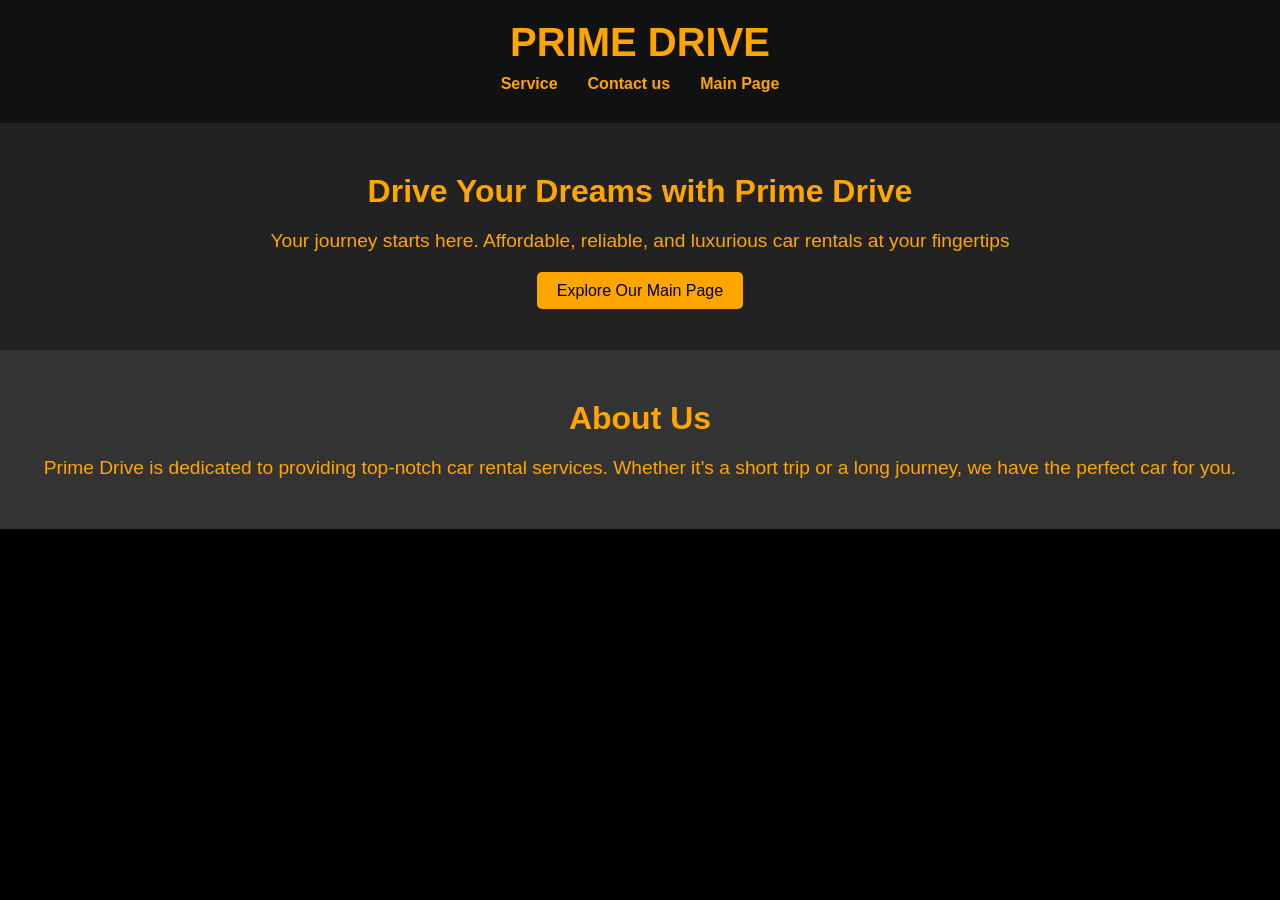
<file: about.html>
<!DOCTYPE html>
<html lang="en">
  <head>
    <meta charset="UTF-8" />
    <meta name="viewport" content="width=device-width, initial-scale=1.0" />
    <link rel="shortcut icon" type="x-icon" href="./images/logo.png" />
    <link rel="stylesheet" href="./about.css" />
    <link
      rel="shortcut icon"
      type="x-icon"
      href="./images/classic_company.png"
    />
    <title>About us</title>
  </head>
  <body>
    <header class="header">
      <div class="container">
        <h1 class="logo">Prime Drive</h1>
      </div>
      <nav class="nav">
        <ul>
          <li><a href="service.html">Service</a></li>
          <li><a href="contact.html">Contact us</a></li>
          <li><a href="index.html">Main Page</a></li>
        </ul>
      </nav>
    </header>

    <section id="main" class="main">
      <div class="container">
        <h2>Drive Your Dreams with Prime Drive</h2>
        <p>
          Your journey starts here. Affordable, reliable, and luxurious car
          rentals at your fingertips
        </p>
        <a href="main.html" class="main">Explore Our Main Page</a>
      </div>
    </section>

    <section id="about" class="about">
      <div class="container">
        <h2>About Us</h2>
        <p>
          Prime Drive is dedicated to providing top-notch car rental services.
          Whether it's a short trip or a long journey, we have the perfect car
          for you.
        </p>
      </div>
    </section>
  </body>
</html>
</file>
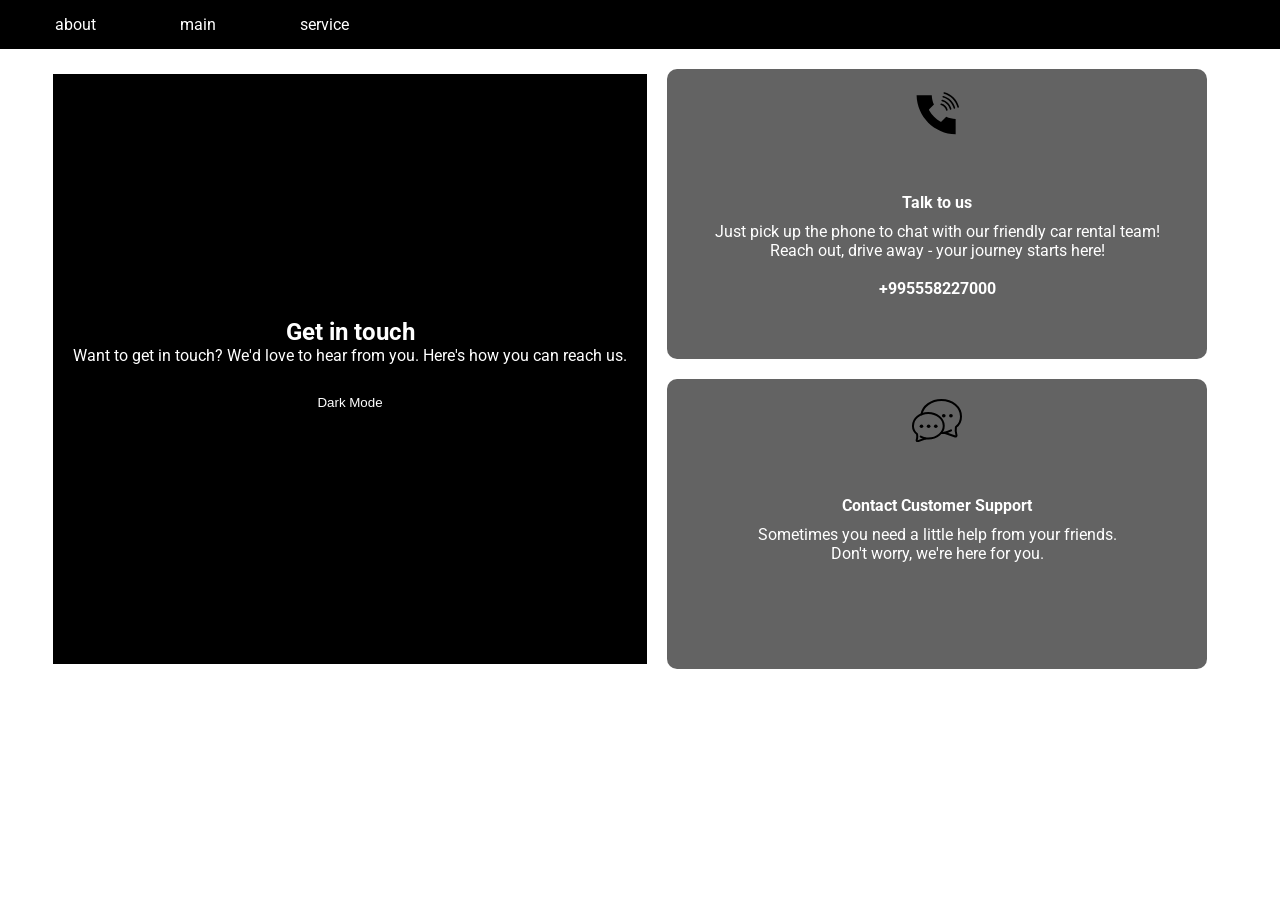
<file: contact.html>
<!DOCTYPE html>
<html lang="en">
<head>
    <meta charset="UTF-8">
    <meta name="viewport" content="width=device-width, initial-scale=1.0">
    <title>contact</title>
    <link rel="stylesheet" href="contact.css">
    <link rel="shortcut icon" type="x-icon" href="./images/logo.png">                                                                                                              
</head>
<body>
    <!-- საიდის ზევითა ნაწილი -->
    <header>
        <a href="about.html">about</a>
        <a href="index.html">main</a>
        <a href="service.html">service</a>
    </header>
    <!-- საიტის ქვედა ნაწილი -->
    <main >
        <section>
            <header id="header">
                <div class="pic">
                    <h1 class="letter">Get in touch</h1>
                    <p class="letter">Want to get in touch? We'd love to hear from you. Here's how you can reach us.</p>
                    <button id="mode">Dark Mode</button>
                </div>
            </header>
        </section>
        <section id="main">
            <div class="bottom">
                <svg version="1.1" id="Layer_1" xmlns="http://www.w3.org/2000/svg" xmlns:xlink="http://www.w3.org/1999/xlink" x="0px" y="0px" viewBox="0 0 64 64" style="enable-background:new 0 0 64 64;" xml:space="preserve">
                    <g>
                        <g>
                            <path d="M59.1196289,24.0737305c-0.4443359,0-0.8496094-0.2983398-0.9672852-0.7480469
                                c-1.0756836-4.1225586-3.2475586-7.9042969-6.2797852-10.9370117c-3.0327148-3.0322266-6.8144531-5.2041016-10.9370117-6.2797852
                                c-0.534668-0.1396484-0.8544922-0.6860352-0.715332-1.2202148c0.1396484-0.534668,0.684082-0.8540039,1.2202148-0.715332
                                c4.4663086,1.1660156,8.5625,3.5175781,11.8461914,6.8012695s5.6352539,7.3798828,6.8012695,11.8461914
                                c0.1391602,0.5341797-0.1806641,1.0805664-0.715332,1.2202148C59.2880859,24.0629883,59.203125,24.0737305,59.1196289,24.0737305z
                                "></path>
                        </g>
                        <g>
                            <path d="M54.2900391,25.3671875c-0.4448242,0-0.8510742-0.2988281-0.9677734-0.7495117
                                c-0.847168-3.2734375-2.5712891-6.2797852-4.9853516-8.6933594c-2.4140625-2.4140625-5.4204102-4.1381836-8.6938477-4.9858398
                                c-0.534668-0.1386719-0.8554688-0.6845703-0.7172852-1.2192383c0.1381836-0.5341797,0.6821289-0.8525391,1.2192383-0.7172852
                                c3.6181641,0.9375,6.9399414,2.8422852,9.605957,5.5083008c2.6660156,2.6655273,4.5708008,5.9873047,5.5078125,9.6064453
                                c0.1381836,0.534668-0.1831055,1.0800781-0.7177734,1.21875C54.4570312,25.3569336,54.3725586,25.3671875,54.2900391,25.3671875z"></path>
                        </g>
                        <g>
                            <path d="M49.4677734,26.6542969c-0.4438477,0-0.8486328-0.2973633-0.9667969-0.746582
                                c-0.6401367-2.4379883-1.9194336-4.6679688-3.699707-6.4482422c-1.7807617-1.7802734-4.0107422-3.0595703-6.4482422-3.6992188
                                c-0.5341797-0.1401367-0.8535156-0.6870117-0.7133789-1.2211914c0.140625-0.5341797,0.6875-0.8554688,1.2211914-0.7133789
                                c2.7802734,0.7299805,5.3232422,2.1889648,7.3544922,4.2197266c2.0307617,2.0307617,3.4902344,4.5737305,4.2202148,7.3544922
                                c0.1401367,0.5341797-0.1791992,1.0810547-0.7133789,1.2211914C49.637207,26.6435547,49.5517578,26.6542969,49.4677734,26.6542969
                                z"></path>
                        </g>
                        <g>
                            <path d="M44.6381836,27.9482422c-0.4458008,0-0.8525391-0.2998047-0.9682617-0.7519531
                                c-0.4047852-1.5800781-1.2363281-3.0332031-2.4042969-4.2011719c-1.1679688-1.1674805-2.6206055-1.9990234-4.2006836-2.4038086
                                c-0.5351562-0.137207-0.8579102-0.6821289-0.7207031-1.2167969s0.6826172-0.8579102,1.2167969-0.7207031
                                c1.9277344,0.4936523,3.6977539,1.5058594,5.1186523,2.9272461c1.4213867,1.4213867,2.434082,3.1914062,2.9277344,5.1191406
                                c0.137207,0.534668-0.1855469,1.0795898-0.7207031,1.2167969C44.8037109,27.9384766,44.7202148,27.9482422,44.6381836,27.9482422z
                                "></path>
                        </g>
                    </g>
                    <path d="M55.8798828,57.8491211V38.4321289c-4.2021484-0.1289062-8.2529297-1.0722656-12.0644531-2.8095703L37.7504883,41.6875
                        c-0.3193359,0.3208008-0.8149414,0.3867188-1.2080078,0.1582031C30.472168,38.3320312,25.40625,33.2661133,21.8930664,27.1962891
                        c-0.2265625-0.3920898-0.1616211-0.8876953,0.1586914-1.2080078L28.1025391,19.9375
                        c-1.7290039-3.8212891-2.6674805-7.8774414-2.7958984-12.0786133H5.8896484
                        C6.4189453,35.1865234,28.5522461,57.3198242,55.8798828,57.8491211z"></path>
                    </svg>
                <h4>Talk to us</h4>
                <p>Just pick up the phone to chat with our friendly car rental team!</p>
                <p>Reach out, drive away - your journey starts here!</p></br>
                <h4>+995558227000</h4>
            </div>
    
            <div class="bottom">
                <svg xmlns="http://www.w3.org/2000/svg" viewBox="0 0 50.13 43.36"><defs><style>.cls-1{fill:none;stroke:#000;stroke-linecap:round;stroke-linejoin:round;stroke-width:2px;}</style></defs><title>Asset 22</title><g id="Layer_2" data-name="Layer 2"><g id="Layer_2-2" data-name="Layer 2"><path class="cls-1" d="M9.49,15.33C10.8,7.24,19.29,1,29.51,1,40.62,1,49.13,8.4,49.13,17.52c0,4-1.11,7.67-5.11,10.53h0a18.13,18.13,0,0,0,.6,8.36,1,1,0,0,1-1.3,1.22L32.51,33.81a21.44,21.44,0,0,1-3.13.24"></path><path class="cls-1" d="M32.68,33.81a22.69,22.69,0,0,0,6.49-2.33"></path><path class="cls-1" d="M16.18,14.06C7.55,14.06,1,19.8,1,26.88a9.52,9.52,0,0,0,4,8.17H5a11.73,11.73,0,0,1-.29,6A1,1,0,0,0,6,42.3l7.85-2.78a17.56,17.56,0,0,0,2.42.18c8.63,0,15.57-5.74,15.57-12.82S24.81,14.06,16.18,14.06Z"></path><path class="cls-1" d="M13.72,39.52a17.64,17.64,0,0,1-5-1.81"></path><circle cx="9.49" cy="27.33" r="1.83"></circle><circle cx="16.67" cy="27.33" r="1.83"></circle><circle cx="23.85" cy="27.33" r="1.83"></circle><circle cx="31.86" cy="16.83" r="1.83"></circle><circle cx="39.04" cy="16.83" r="1.83"></circle></g></g></svg>
                <h4>Contact Customer Support</h4>
                <p>Sometimes you need a little help from your friends.</p>
                <p>Don't worry, we're here for you.</p>
            </div>
        </section>
        
        <!-- dark/light mode -->
        <script>
            // ცვლადში ვინახავთ button ს
            const toggleButton = document.getElementById("mode");
            // ვამოწმებთ ბრაუზერის მეხსიერება dark არის თუ არა
            if (localStorage.getItem("theme")==="dark") {
                document.body.classList.add("dark-mode");
                toggleButton.textContent="Light Mode";
            }
            // ღილაკზე დაჭერის პროცესი
            toggleButton.addEventListener("click",() => {
            document.body.classList.toggle("dark-mode");
            // dark mode
            if (document.body.classList.contains("dark-mode")){
                localStorage.setItem("theme","dark");
                toggleButton.textContent="Light Mode";
            // light mode
            } else {
                localStorage.setItem("theme","light");
                toggleButton.textContent="Dark Mode";
            }
            
            });
        </script>
    </main>
</body>
</html>
</file>
<file: about.css>
body,
h1,
h2,
p,
ul {
  margin: 0;
  padding: 0;
  list-style: none;
}

body {
  font-family: Arial, sans-serif;
  background-color: #000;
  color: #ffa500;
}

.header {
  background-color: #111;
  padding: 20px 0;
  text-align: center;
}

.logo {
  font-size: 2.5em;
  color: #ffa500;
  text-transform: uppercase;
}

.nav ul {
  display: flex;
  justify-content: center;
  padding: 10px 0;
}

.nav li {
  margin: 0 15px;
}

.nav a {
  color: #ffa500;
  text-decoration: none;
  font-weight: bold;
  transition: color 0.3s;
}

.nav a:hover {
  color: #fff;
}

.main {
  text-align: center;
  padding: 50px 20px;
  background-color: #222;
}

.main h2 {
  font-size: 2em;
  margin-bottom: 20px;
}

.main p {
  font-size: 1.2em;
  margin-bottom: 30px;
}

.main a {
  background-color: #ffa500;
  color: #000;
  padding: 10px 20px;
  border-radius: 5px;
  text-decoration: none;
  transition: background-color 0.3s, transform 0.3s;
}

.main a:hover {
  background-color: #fff;
  transform: scale(1.05);
}

.about {
  padding: 50px 20px;
  background-color: #333;
  text-align: center;
}

.about h2 {
  font-size: 2em;
  margin-bottom: 20px;
}

.about p {
  font-size: 1.2em;
}

.services {
  padding: 50px 20px;
  background-color: #222;
  text-align: center;
}

.services h2 {
  font-size: 2em;
  margin-bottom: 20px;
}

.services ul {
  padding: 0;
}

.services li {
  font-size: 1.2em;
  margin: 10px 0;
}
</file>
<file: contact.css>
@import url("https://fonts.googleapis.com/css2?family=Roboto:wght@100..900&display=swap");

* {
  margin: 0;
  padding: 0;
}

body {
  font-family: "Roboto", sans-serif;
  background-color: white;
  color: black;
}
/* ზევითა სექცია */
header {
  color: white;
  background-color: black;
  padding: 15px;
}

a {
  color: white;
  text-decoration: none;
  margin: 10px;
  transition: 0.3ms;
  margin: 40px;
}

a:hover {
  color: gray;
}
/* / dark mode / */
.dark-mode header {
  background-color: white;
  color: black;
}
.dark-mode a {
  color: black;
}
.dark-mode a:hover {
  color: grey;
}

/* ქვედა სექცია */
#header {
  text-align: center;
  padding: 0px;
}

.pic {
  display: flex;
  justify-content: center;
  align-items: center;
  flex-direction: column;
  background: url("https://idsb.tmgrup.com.tr/ly/uploads/images/2021/05/30/118050.jpg")
    no-repeat center center/cover;
  height: 550px;
  color: white;
  padding: 20px;
}

button {
  width: 120px;
  height: 35px;
  border-radius: 25px;
  border: none;
  cursor: pointer;
  margin-top: 20px;
  background-color: black;
  color: white;
}

button:hover {
  background-color: #444;
}
/* / dark mode / */
.dark-mode button {
  background-color: white;
  color: black;
}

.dark-mode button:hover {
  background-color: lightgray;
}
main {
  display: flex;
  justify-content: center;
  align-items: center;
}

.bottom {
  width: 500px;
  height: 250px;
  background-color: rgba(0, 0, 0, 0.611);
  margin: 20px;
  padding: 20px;
  text-align: center;
  border-radius: 10px;
  color: white;
}

.bottom h4 {
  margin-bottom: 10px;
}

.bottom p {
  font-size: 16px;
  color: white;
}
svg {
  width: 50px;
  margin-bottom: 50px;
}
/* dark mode */
.dark-mode {
  background-color: black;
  color: white;
}

.dark-mode .bottom {
  background-color: white;
  color: black;
}

.dark-mode .bottom p {
  background-color: white;
  color: black;
}
</file>
